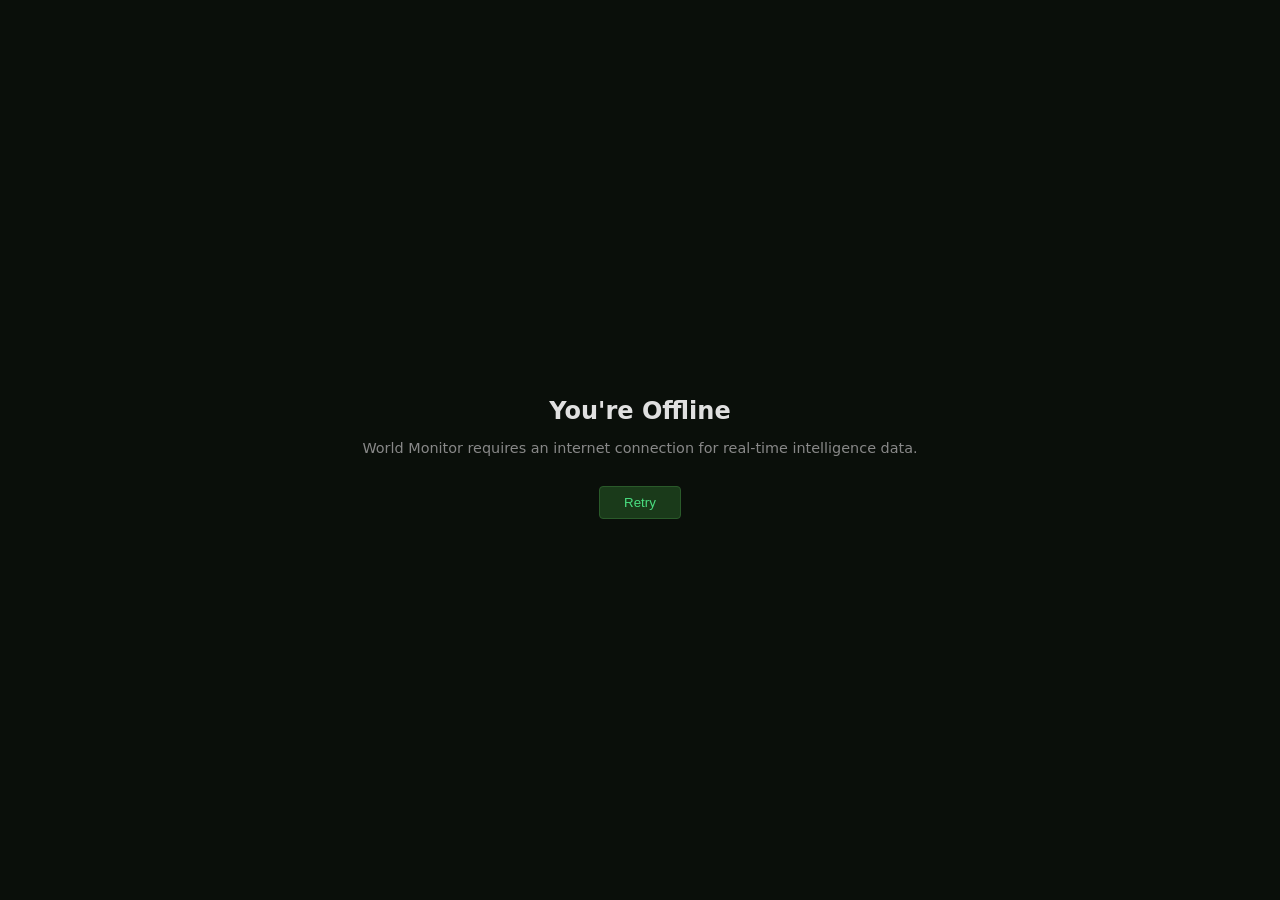
<file: integrations/worldmonitor/public/offline.html>
<!DOCTYPE html>
<html lang="en">
<head>
  <meta charset="UTF-8">
  <meta name="viewport" content="width=device-width, initial-scale=1.0">
  <title>World Monitor - Offline</title>
  <style>
    body { background: #0a0f0a; color: #e0e0e0; font-family: system-ui;
           display: flex; align-items: center; justify-content: center;
           min-height: 100vh; margin: 0; }
    .c { text-align: center; padding: 2rem; }
    h1 { font-size: 1.5rem; margin-bottom: 0.5rem; }
    p { color: #888; font-size: 0.9rem; }
    button { margin-top: 1rem; padding: 0.5rem 1.5rem; background: #1a3a1a;
             color: #4ade80; border: 1px solid #2a5a2a; border-radius: 4px;
             cursor: pointer; }
  </style>
</head>
<body>
  <div class="c">
    <h1 id="t-title">You're Offline</h1>
    <p id="t-msg">World Monitor requires an internet connection for real-time intelligence data.</p>
    <button id="t-retry" onclick="location.reload()">Retry</button>
  </div>
  <script>
    // Self-contained translations — the SW serves this page with no JS bundle,
    // so we can't reuse i18next. Locale picked from `wm-locale-explicit` (the
    // key the main app writes when a user manually picks a language in
    // Settings → Language) with navigator as fallback. Note: the legacy
    // i18next auto-cache key `i18nextLng` is intentionally NOT consulted —
    // the main app's i18n init wipes it on every load to clear stale-cache
    // pins from prior visits. Table is generated by
    // scripts/sync-offline-translations.mjs from src/locales/<lng>.json shell.offline*
    // — re-run that script after editing the EN strings or adding a locale.
    (function(){
      var T = {
        en: { title: "You're Offline", msg: "World Monitor requires an internet connection for real-time intelligence data.", retry: "Retry" },
        ar: { title: "أنت غير متصل", msg: "يتطلب World Monitor اتصالاً بالإنترنت للحصول على بيانات الاستخبارات في الوقت الفعلي.", retry: "إعادة محاولة" },
        bg: { title: "Вие сте офлайн", msg: "World Monitor изисква интернет връзка за получаване на данни за разузнаване в реално време.", retry: "Повтори" },
        cs: { title: "Jste offline", msg: "World Monitor vyžaduje internetové připojení pro data zpravodajství v reálném čase.", retry: "Zkusit znovu" },
        de: { title: "Sie sind offline", msg: "World Monitor benötigt eine Internetverbindung für Echtzeit-Nachrichtendaten.", retry: "Erneut versuchen" },
        el: { title: "Είστε Χωρίς Σύνδεση", msg: "Το World Monitor απαιτεί σύνδεση στο διαδίκτυο για δεδομένα πραγματικού χρόνου.", retry: "Δοκιμάστε Ξανά" },
        es: { title: "Estás sin conexión", msg: "World Monitor requiere una conexión a internet para datos de inteligencia en tiempo real.", retry: "Reintentar" },
        fr: { title: "Vous êtes hors ligne", msg: "World Monitor nécessite une connexion Internet pour les données de renseignement en temps réel.", retry: "Réessayer" },
        hi: { title: "आप ऑफलाइन हैं", msg: "वर्ल्ड मॉनिटर के लिए रियल-टाइम जानकारी के लिए इंटरनेट कनेक्शन चाहिए।", retry: "फिर कोशिश करें" },
        hr: { title: "Niste Mrežom Povezani", msg: "Svjetski Monitor zahtijeva internetsku vezu za podatke obavještajne informacije u realnom vremenu.", retry: "Pokušaj Ponovno" },
        hu: { title: "Kapcsolat nélküli mód", msg: "A Világfigyelő valós idejű intelligencia adatokhoz internetkapcsolatra van szüksége.", retry: "Újra" },
        it: { title: "Sei Offline", msg: "World Monitor richiede una connessione Internet per i dati di intelligence in tempo reale.", retry: "Riprova" },
        ja: { title: "オフラインです", msg: "World Monitorはリアルタイムインテリジェンスデータのためにインターネット接続が必要です。", retry: "再試行" },
        ko: { title: "오프라인입니다", msg: "World Monitor는 실시간 인텔리전스 데이터를 위해 인터넷 연결이 필요합니다.", retry: "다시 시도" },
        nl: { title: "Je bent offline", msg: "World Monitor heeft een internetverbinding nodig voor real-time inlichtingengegevens.", retry: "Opnieuw proberen" },
        pl: { title: "Jesteś offline", msg: "World Monitor wymaga połączenia internetowego do otrzymywania danych wywiadowczych w czasie rzeczywistym.", retry: "Ponów próbę" },
        pt: { title: "Você está offline", msg: "World Monitor requer uma conexão com a internet para dados de inteligência em tempo real.", retry: "Tentar novamente" },
        ro: { title: "Sunteți Offline", msg: "World Monitor necesită o conexiune la internet pentru date de informații în timp real.", retry: "Încercați din nou" },
        ru: { title: "Вы не подключены к интернету", msg: "World Monitor требует подключение к интернету для получения данных разведки в реальном времени.", retry: "Повторить" },
        sv: { title: "Du är offline", msg: "World Monitor kräver en internetanslutning för realtidsunderrättelsedata.", retry: "Försök igen" },
        th: { title: "คุณออนไลน์ไม่ได้", msg: "World Monitor ต้องการการเชื่อมต่ออินเทอร์เน็ตเพื่อรับข้อมูลข่าวกรรมการแบบเรียลไทม์", retry: "ลองใหม่" },
        tr: { title: "Çevrimdışısınız", msg: "World Monitor, gerçek zamanlı istihbarat verileri için internet bağlantısı gerektirir.", retry: "Yeniden Dene" },
        vi: { title: "Bạn Đang Ngoài Kết Nối", msg: "World Monitor cần kết nối internet để cập nhật dữ liệu tình báo real-time.", retry: "Thử Lại" },
        zh: { title: "您已离线", msg: "World Monitor 需要互联网连接来获取实时情报数据。", retry: "重试" }
      };
      try {
        var l = (localStorage.getItem('wm-locale-explicit') || navigator.language || 'en').split('-')[0].toLowerCase();
        var d = T[l] || T.en;
        document.documentElement.lang = l;
        if (l === 'ar') document.documentElement.dir = 'rtl';
        document.title = 'World Monitor — ' + d.title;
        document.getElementById('t-title').textContent = d.title;
        document.getElementById('t-msg').textContent = d.msg;
        document.getElementById('t-retry').textContent = d.retry;
      } catch (e) { /* keep English defaults */ }
    })();
  </script>
</body>
</html>
</file>
